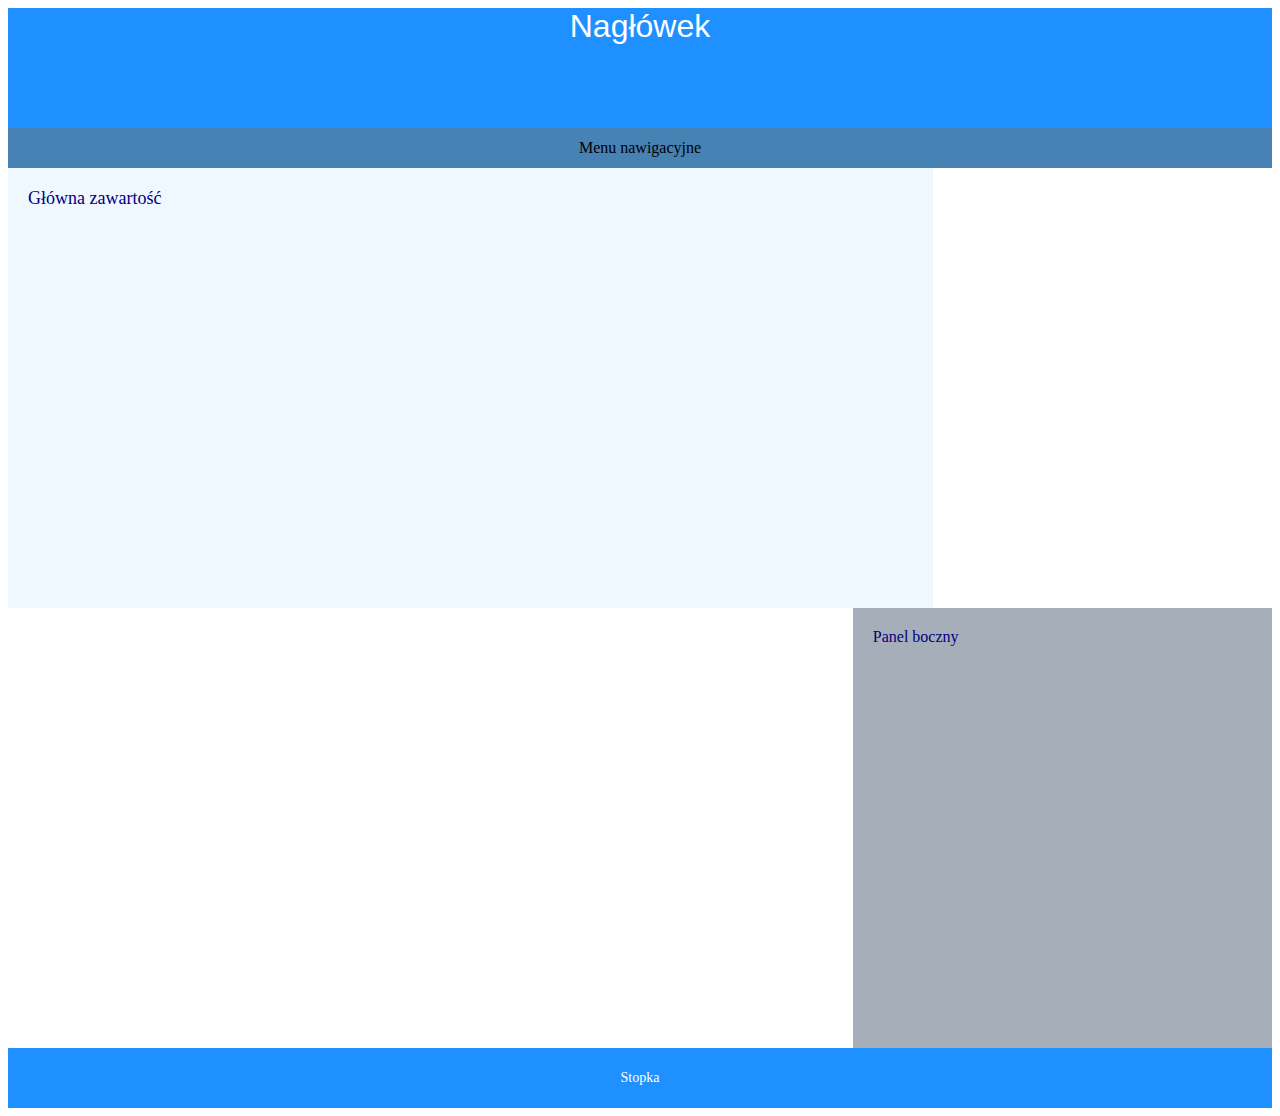
<file: index.html>
<!DOCTYPE html>
<html lang="en">
<head>
    <meta charset="UTF-8">
    <meta name="viewport" content="width=device-width, initial-scale=1.0">
    <title>Document</title>
    <link rel="stylesheet" href="style.css">
</head>
<body>
    <div class="header">Nagłówek</div>
    <div class="nav">Menu nawigacyjne</div>
    <div class="main">Główna zawartość</div>
    <div class="aside">Panel boczny</div>
    <div class="footer">Stopka</div>
</body>
</html>
</file>
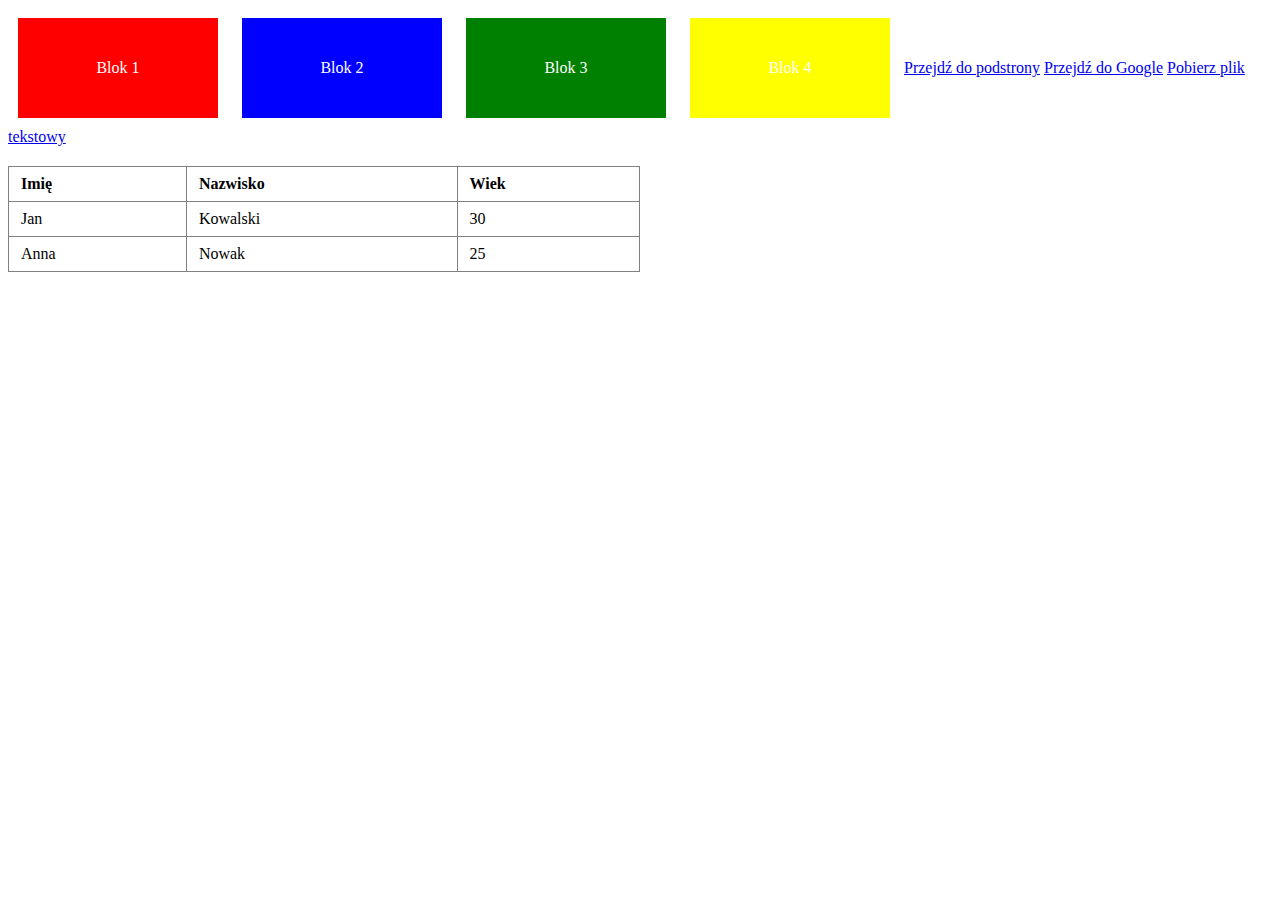
<file: Ćwiczenia/index.html>
<!DOCTYPE html>
<html lang="pl">
<head>
    <meta charset="UTF-8">
    <title>Moja Strona</title>
    <link rel="stylesheet" href="style.css">
</head>
<body>
<div class="blok1">Blok 1</div>
<div class="blok2">Blok 2</div>
<div class="blok3">Blok 3</div>
<div class="blok4">Blok 4</div>
<a href="podstrona.html">Przejdź do podstrony</a>
<a href="https://www.google.com" target="_blank">Przejdź do Google</a>
<table border="1">
    <tr>
        <th>Imię</th>
        <th>Nazwisko</th>
        <th>Wiek</th>
    </tr>
    <tr>
        <td>Jan</td>
        <td>Kowalski</td>
        <td>30</td>
    </tr>
    <tr>
        <td>Anna</td>
        <td>Nowak</td>
        <td>25</td>
    </tr>
    <a href="dokument.txt" download>Pobierz plik tekstowy</a>
</table>
</body>
</html>
</file>
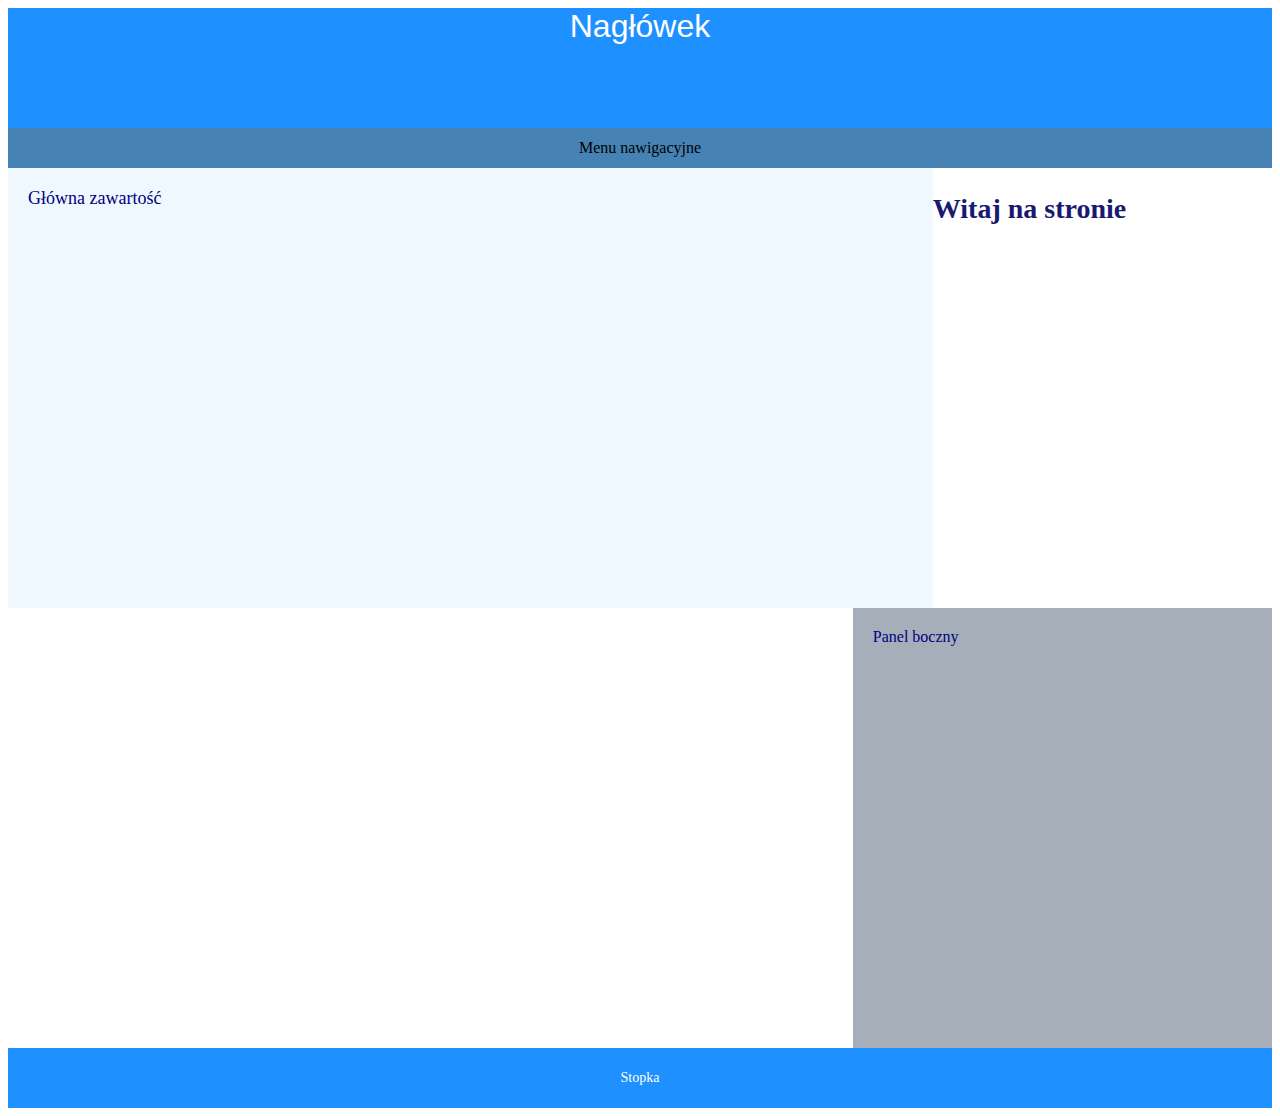
<file: Ćwiczenia/Zadanie 2/index.html>
<!DOCTYPE html>
<html lang="en">
<head>
    <meta charset="UTF-8">
    <meta name="viewport" content="width=device-width, initial-scale=1.0">
    <title>Document</title>
    <link rel="stylesheet" href="style.css">
</head>
<body>
    <div class="header">Nagłówek</div>
    <div class="nav">Menu nawigacyjne</div>
    <div class="main">Główna zawartość</div>
    <h1 class="napismain">Witaj na stronie</h1>
    <div class="aside">Panel boczny</div>
    <div class="footer">Stopka</div>
</body>
</html>
</file>
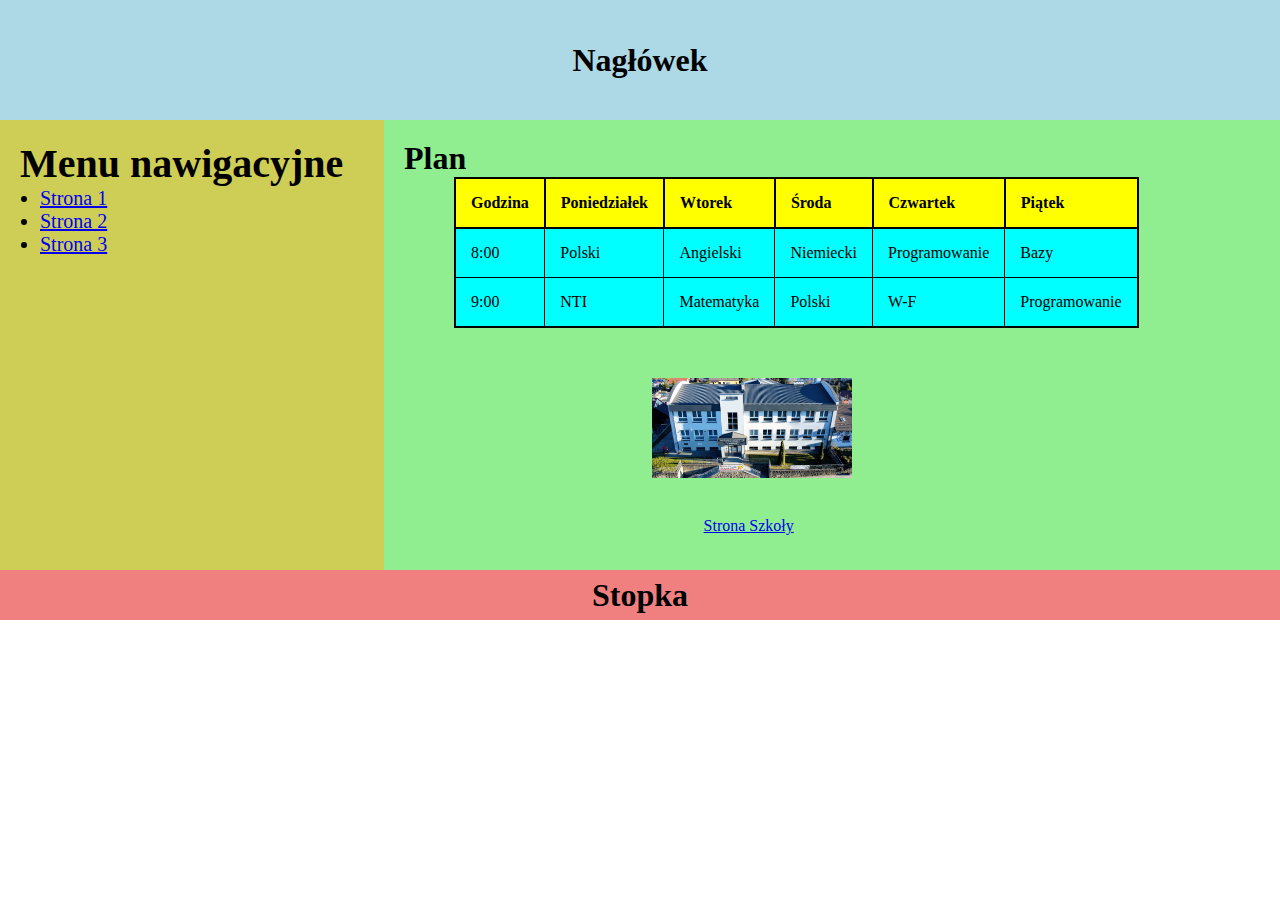
<file: Ćwiczenia/Zadanie 3/index.html>
<!DOCTYPE html>
<html lang="en">
<head>
    <meta charset="UTF-8">
    <meta name="viewport" content="width=device-width, initial-scale=1.0">
    <title>Document</title>
    <link rel="stylesheet" href="style.css">
</head>
<body>
    <header>
        <h1>Nagłówek</h1>
    </header>
    <nav>
        <h1>Menu nawigacyjne</h1>
        <ul>
            <li><a href="index2.html" class="dot">Strona 1</a></li>
            <li><a href="index2.html" class="dot">Strona 2</a></li>
            <li><a href="index2.html" class="dot">Strona 3</a></li>
        </ul>
    </nav>
    <main>
        <h1>Plan</h1>
        <table>
            <tr>
                <th>Godzina</th>
                <th>Poniedziałek</th>
                <th>Wtorek</th>
                <th>Środa</th>
                <th>Czwartek</th>
                <th>Piątek</th>
            </tr>
            <tr>
                <td>8:00</td>
                <td>Polski</td>
                <td>Angielski</td>
                <td>Niemiecki</td>
                <td>Programowanie</td>
                <td>Bazy</td>
            </tr>
            <tr>
                <td>9:00</td>
                <td>NTI</td>
                <td>Matematyka</td>
                <td>Polski</td>
                <td>W-F</td>
                <td>Programowanie</td>
            </tr>
        </table>
        <a href="https://zsz.bobowa.pl/" class="sdfas">Strona Szkoły</a>
        <img src="szkola_zsz.jpg" alt="Zdjęcie szkoły"></a>
    </main>
    <footer>
        <h1>Stopka</h1>
    </footer>
</body>
</html>
</file>
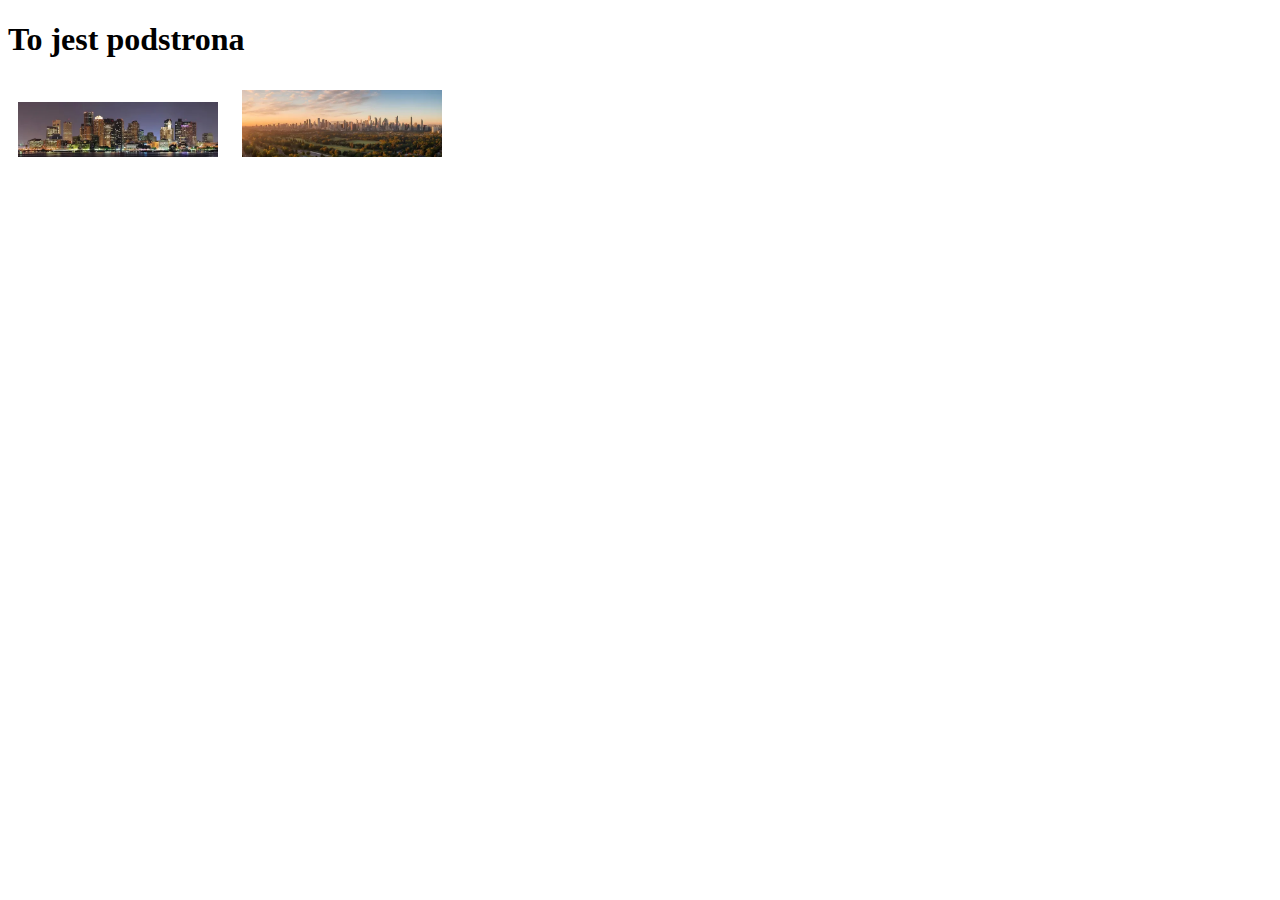
<file: podstrona.html>
<!DOCTYPE html>
<html lang="pl">
<head>
    <meta charset="UTF-8">
    <title>Podstrona</title>
    <style>
        img {
            width: 200px;
            height: auto;
            margin: 10px;
        }
        </style>
</head>
<body>
    <h1>To jest podstrona</h1>
    <img src="images/obraz1.jpg" alt="Zdjęcie przedstawia miasto z lotu ptaka">
    <img src="images/obraz2.jpg" alt="Zdjęcie przedstawia miasto z lotu ptaka">
</body>
</html>
</file>
<file: style.css>
.header {
    width: 100%;
    height: 120px;
    background-color: #1E90FF;
    font-size: 32px;
    color: white;
    text-align: center;
    font-family: Arial, sans-serif;
}

.nav {
    width: 100%;
    height: 40px;
    background-color: #4682B4;
    font-size: 100%;
    list-style: none;
    display: flex;
    justify-content: center;
    align-items: center;
}

.nav a {
    text-decoration: none;
    color: white;
}

.nav a:hover {
    color: #ADD8E6;
}

.main{
    width: 70%;
    min-height: 400px;
    background-color: #F0F8FF;
    float: left;
    padding: 20px;
    text-align: left;
    color: #000080;
    font-size: 18px;
}

.aside{
    width: 30%;
    min-height: 400px;
    background-color: #a5aeb9;
    float: right;
    padding: 20px;
    color: #000080;
    font-size: 16px;
}

.footer {
    width: 100%;
    height: 60px;
    background-color: #1E90FF;
    text-align: center;
    color: white;
    font-size: 14px;
    display: flex;
    justify-content: center;
    align-items: center;
}
</file>
<file: Ćwiczenia/style.css>
.blok1 {
    background-color: red;
    width: 200px;
    height: 100px;
    margin: 10px;
    display: inline-block;
    color: white;
    font-size: 16px;
    text-align: center;
    line-height: 100px;
}

.blok2 {
    background-color: blue;
    width: 200px;
    height: 100px;
    margin: 10px;
    display: inline-block;
    color: white;
    font-size: 16px;
    text-align: center;
    line-height: 100px;
}

.blok3 {
    background-color: green;
    width: 200px;
    height: 100px;
    margin: 10px;
    display: inline-block;
    color: white;
    font-size: 16px;
    text-align: center;
    line-height: 100px;
}

.blok4 {
    background-color: yellow;
    width: 200px;
    height: 100px;
    margin: 10px;
    display: inline-block;
    color: white;
    font-size: 16px;
    text-align: center;
    line-height: 100px;
}

table {
    width: 50%;
    border-collapse: collapse;
    margin: 20px 0;
}

th, td {
    padding: 8px 12px;
    text-align: left;
}
</file>
<file: Ćwiczenia/Zadanie 2/style.css>
.header {
    width: 100%;
    height: 120px;
    background-color: #1E90FF;
    font-size: 32px;
    color: white;
    text-align: center;
    font-family: Arial, sans-serif;
}

.nav {
    width: 100%;
    height: 40px;
    background-color: #4682B4;
    font-size: 100%;
    list-style: none;
    display: flex;
    justify-content: center;
    align-items: center;
}

.nav a {
    text-decoration: none;
    color: white;
}

.nav a:hover {
    color: #ADD8E6;
}

.main{
    width: 70%;
    min-height: 400px;
    background-color: #F0F8FF;
    float: left;
    padding: 20px;
    text-align: left;
    color: #000080;
    font-size: 18px;
}

.aside{
    width: 30%;
    min-height: 400px;
    background-color: #a5aeb9;
    float: right;
    padding: 20px;
    color: #000080;
    font-size: 16px;
}

.footer {
    width: 100%;
    height: 60px;
    background-color: #1E90FF;
    text-align: center;
    color: white;
    font-size: 14px;
    display: flex;
    justify-content: center;
    align-items: center;
}

.napismain {
    color: #191970;
    font-size: 28px;
    line-height: 1.6;
    text-align: justify;
}
</file>
<file: Ćwiczenia/Zadanie 3/style.css>
* {
    margin: 0;
    padding: 0;
    box-sizing: border-box;
}

header {
    width: 100%;
    height: 120px;
    background-color: lightblue;
    text-align: center;
    line-height: 120px;
}

nav {
    font-size: 20px;
    width: 30%;
    height: 450px;
    background-color: rgb(206, 206, 87);
    float: left;
    padding: 20px;
}

nav ul {
    list-style-type: disc;
    margin-left: 20px;
}

main {
    width: 70%;
    height: 450px;
    background-color: lightgreen;
    float: left;
    padding: 20px;
}

table {
    border: 2px solid black;
    border-collapse: collapse;
    margin-left: 50px; 
}

table th {
    background-color: yellow;
    border: 2px solid black;
    padding: 15px;
    text-align: left;
}

table td {
    background-color: cyan;
    border: 1px solid black;
    padding: 15px;
    text-align: left;
}

footer {
    clear: both;
    width: 100%;
    height: 50px;
    background-color: lightcoral;
    text-align: center;
    line-height: 50px;
}

img {
    width: 200px;
    height: 100px;
    margin-left: 18%;
    margin-top: 50px;
}

.sdfas {
    position: relative;
    left: 35%;
    top: 13%;
    
}
</file>
